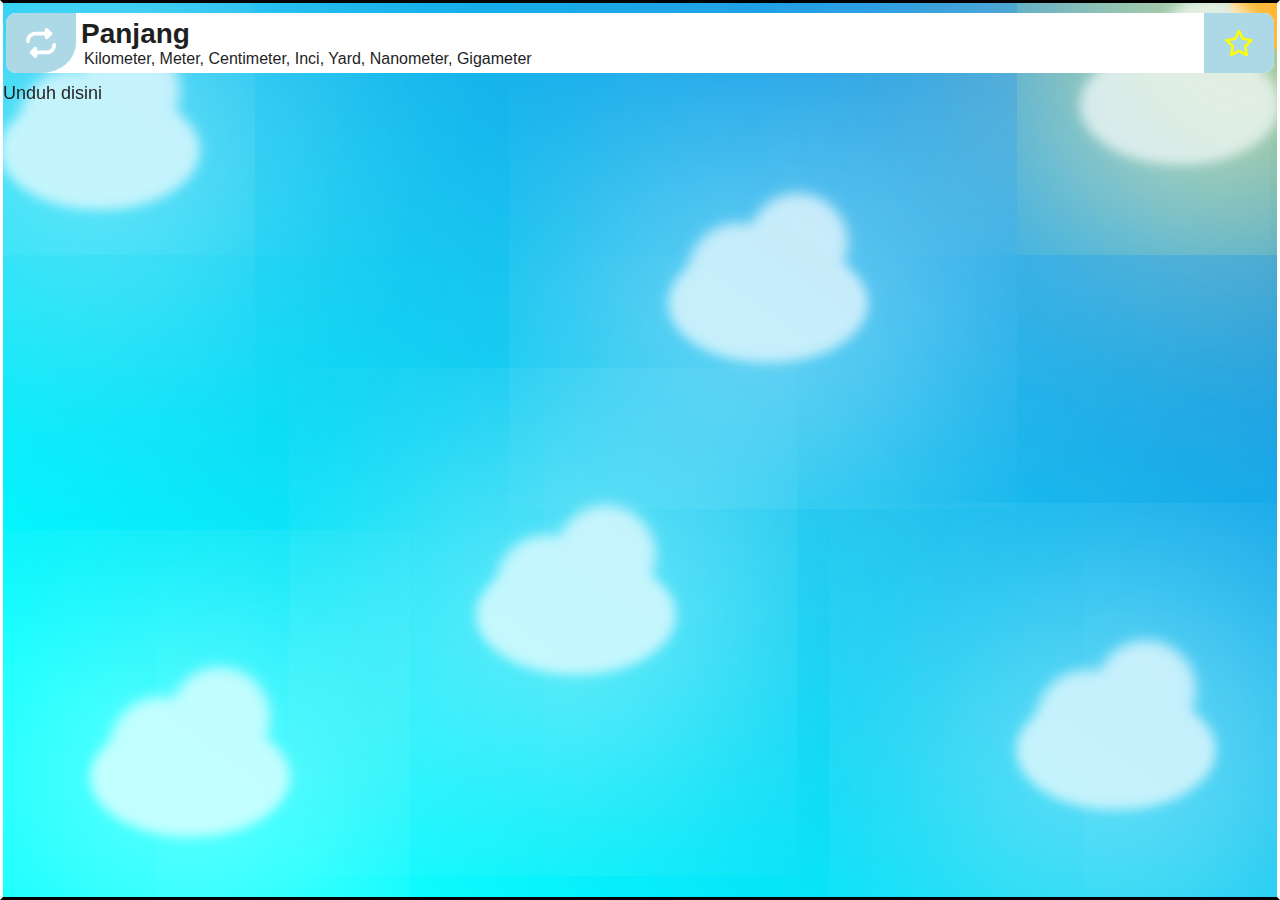
<file: index.html>
<!doctype html><html lang=id><head><meta name=author content="Mas Ayyub Al Fajar"><meta charset=UTF-8><meta name=viewport content="width=device-width,initial-scale=1"><link rel=stylesheet href=index.css></head><body><div id=matahari></div><div id=awan1 class=awan></div><div id=awan2 class=awan></div><div id=awan3 class=awan></div><div id=awan4 class=awan></div><div id=awan5 class=awan></div><div id=awan6 class=awan></div><section id=bagian_masukan style="height:100vh;padding-bottom:50px;border-bottom:3px solid #000"><div id=markah></div><div class=kalkulator><div class=kalkulator_logo onclick='location.href="konversi_panjang/index.html",perbarui()'><img loading=lazy src=!/logo/repeat-solid.svg></div><div class=kalkulator_judul onclick='location.href="konversi_panjang/index.html"'><div id=konversi_panjang_judul class=kalkulator_kepala>Panjang</div><div id=konversi_panjang_keterangan class=kalkulator_paragraf>Kilometer, Meter, Centimeter, Inci, Yard, Nanometer, Gigameter</div></div><div><img id=konversi_panjang class=kalkulator_markah src=!/logo/star-regular.svg></div></div><div onclick="location.href='https://play.google.com/store/apps/details?id=com.bercamilan.kalkulator'">Unduh disini</div></section></body></html>
</file>
